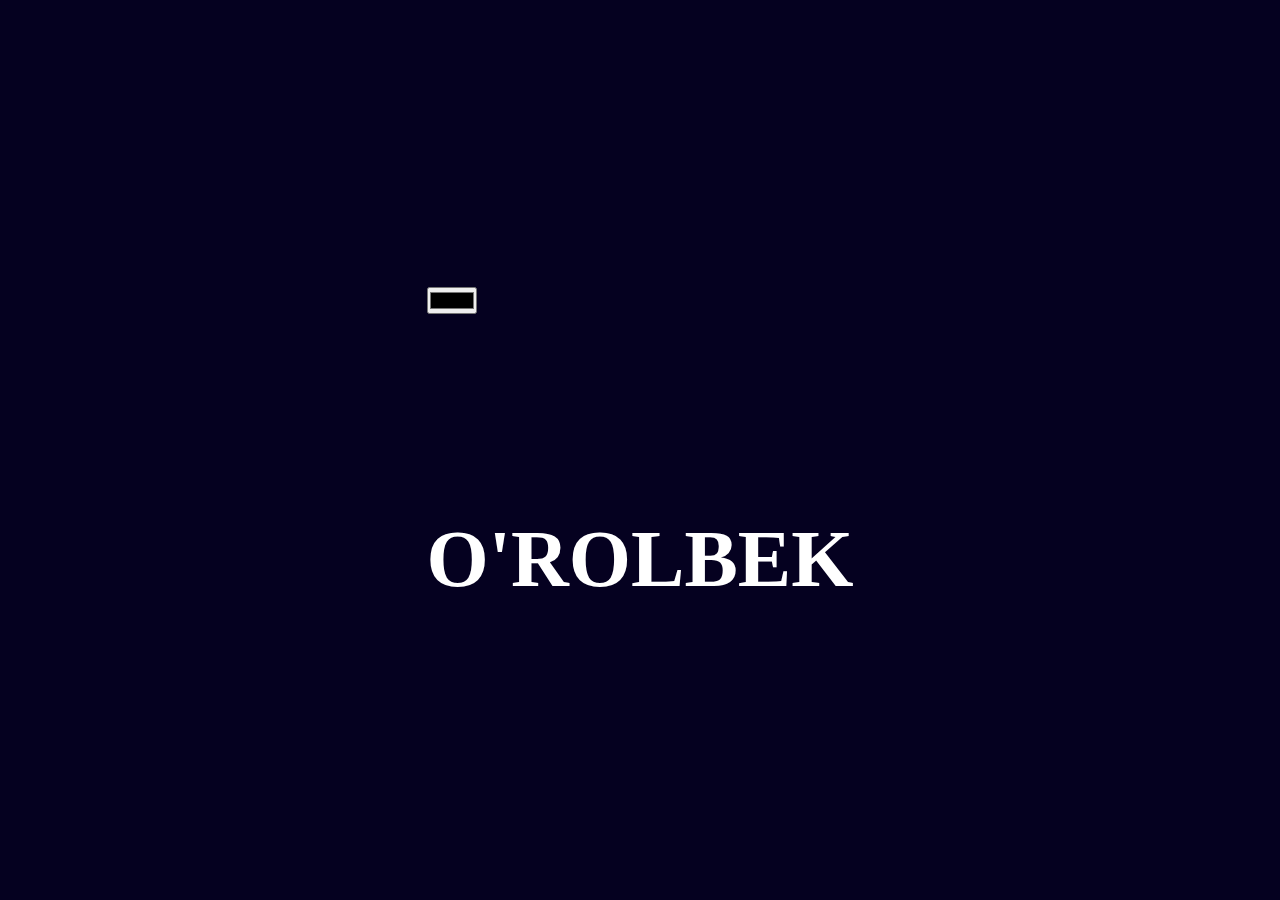
<file: index.html>
<!DOCTYPE html>
<html lang="en">
<head>
    <meta charset="UTF-8">
    <meta http-equiv="X-UA-Compatible" content="IE=edge">
    <meta name="viewport" content="width=device-width, initial-scale=1.0">
    <link rel="icon" href="img/Check_green_icon.svg.png">
    <link rel="stylesheet" href="css/stayel.css">
    <link rel="stylesheet" href="https://cdnjs.cloudflare.com/ajax/libs/font-awesome/6.1.1/css/all.min.css" integrity="sha512-KfkfwYDsLkIlwQp6LFnl8zNdLGxu9YAA1QvwINks4PhcElQSvqcyVLLD9aMhXd13uQjoXtEKNosOWaZqXgel0g==" crossorigin="anonymous" referrerpolicy="no-referrer" />
    <title>Snow Animation</title>
</head>
<body>

<Form>
    <input id="color" oninput="btn()" type="color">
    
    <h1>
     <span>O'</span>
     <span>R</span>
     <span>O</span>
     <span>L</span>
     <span>B</span>
     <span>E</span>
     <span>K</span>
    </h1>
</Form>    
    <header>
        <i class="fas fa-snowflake"></i>
    </header>

    <script src="skrip.js"></script>
</body>
</html>
</file>
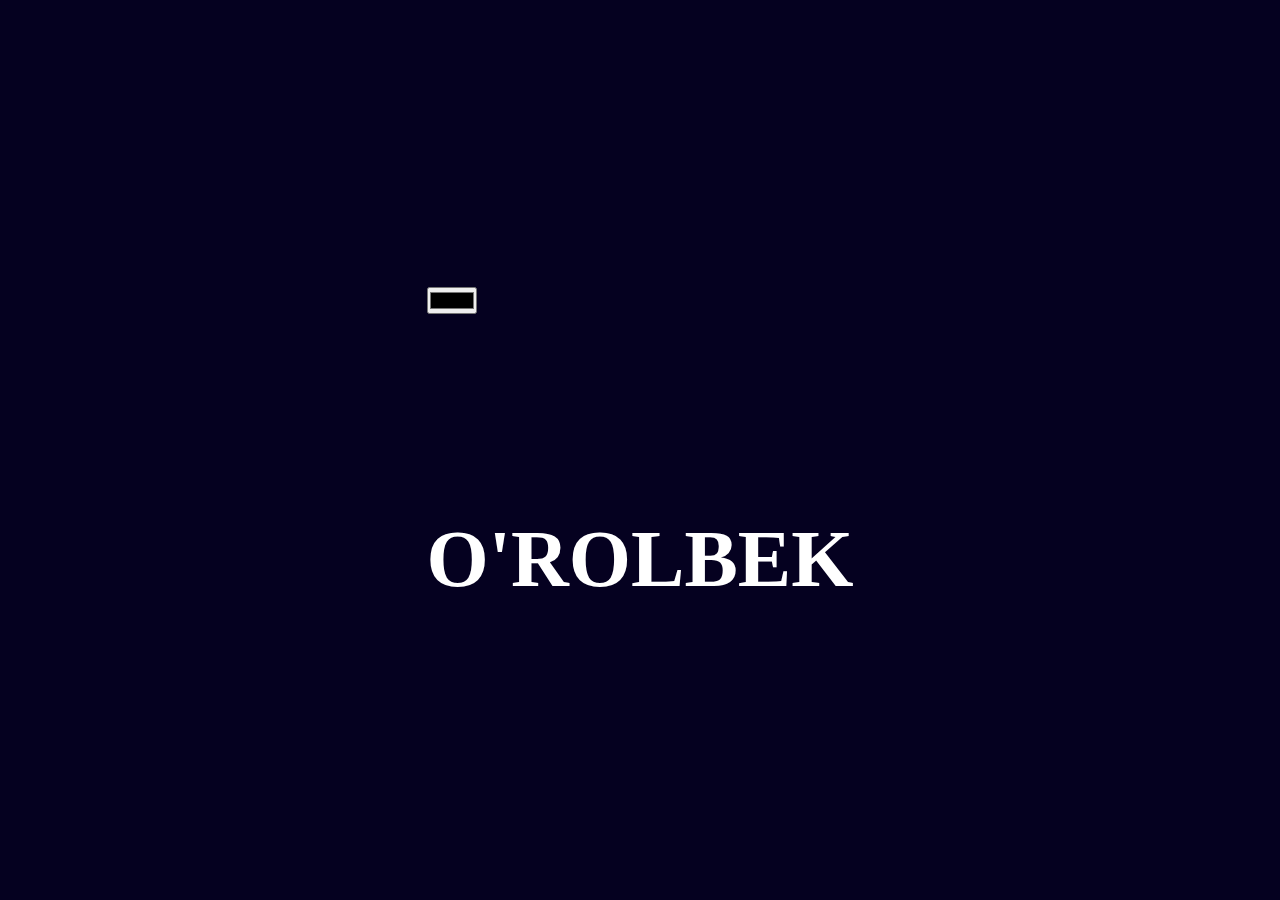
<file: inde.html>
<!DOCTYPE html>
<html lang="en">
<head>
    <meta charset="UTF-8">
    <meta http-equiv="X-UA-Compatible" content="IE=edge">
    <meta name="viewport" content="width=device-width, initial-scale=1.0">
    <link rel="stylesheet" href="css/stayel.css">
    <link rel="stylesheet" href="https://cdnjs.cloudflare.com/ajax/libs/font-awesome/6.1.1/css/all.min.css" integrity="sha512-KfkfwYDsLkIlwQp6LFnl8zNdLGxu9YAA1QvwINks4PhcElQSvqcyVLLD9aMhXd13uQjoXtEKNosOWaZqXgel0g==" crossorigin="anonymous" referrerpolicy="no-referrer" />
    <title>Snow Animation</title>
</head>
<body>

<Form>
    <input id="color" oninput="btn()" type="color">
    
    <h1>
     <span>O'</span>
     <span>R</span>
     <span>O</span>
     <span>L</span>
     <span>B</span>
     <span>E</span>
     <span>K</span>
    </h1>
</Form>    
    <header>
        <i class="fas fa-snowflake"></i>
    </header>

    <script src="skrip.js"></script>
</body>
</html>
</file>
<file: css/stayel.css>
*{
    padding: 0;
    margin: 0;
    box-sizing: border-box;
}

body{
    margin: 0;
    padding: 0;
    display: flex;
    justify-content: center;
    /* font-family: sans-serif; */
    align-items: center;
    height: 100vh;
    background: #212121;
}
h1{
    color: #212121;
    font-size: 15em;
} 

h1 span{
    display: table-cell;
    animation: animatsiya 7s linear infinite;
}

h1 span:nth-child(1){
    animation-delay:0s;
}
h1 span:nth-child(2){
    animation-delay:1s;
}
h1 span:nth-child(3){
    animation-delay:2s;
}
h1 span:nth-child(4){
    animation-delay:3s; 
}                           
h1 span:nth-child(5){
    animation-delay:4s;
}
h1 span:nth-child(6){
    animation-delay:5s;
}
h1 span:nth-child(7){
    animation-delay:6s;
}

@keyframes animatsiya {
    0%,100%{
        color: #fff;
        filter: blur(2px);
        text-shadow: 0 0 10px blue,
                        0 0 10px blue,
                        0 0 20px red,
                        0 0 40px red,
                        0 0 800px blue,
                        0 0 120px red,
                        0 0 180px red,
                        0 0 200px red,
                        0 0 3000px red;                
    }

    5%,95%{
        color: #1111;
        filter:blur(0px);
        text-shadow: none;
    }
}

input{
    margin-top: -500px;
    
}

body{
    background-color: rgb(5, 1, 32);
    overflow: hidden;
}
h1{
    color: white;
    font-size: 50px;
    text-align: center;
    margin-top: 200px;
}
.fa-snowflake{
    color: white;
    position: absolute;
    top: -20px;
    animation: qorparcha 2s linear forwards;
}
span{
    font-size: 80px;
}

@keyframes qorparcha {
    to{
        transform: translateY(105vh);
    }
}
@media (max-width:1200px) and (min-width:199px){
    .body{
        width: 100px;
        height: 100px;

    }
    .h1{
        font-size: 12px
        
        ;
    }
    
}
</file>
